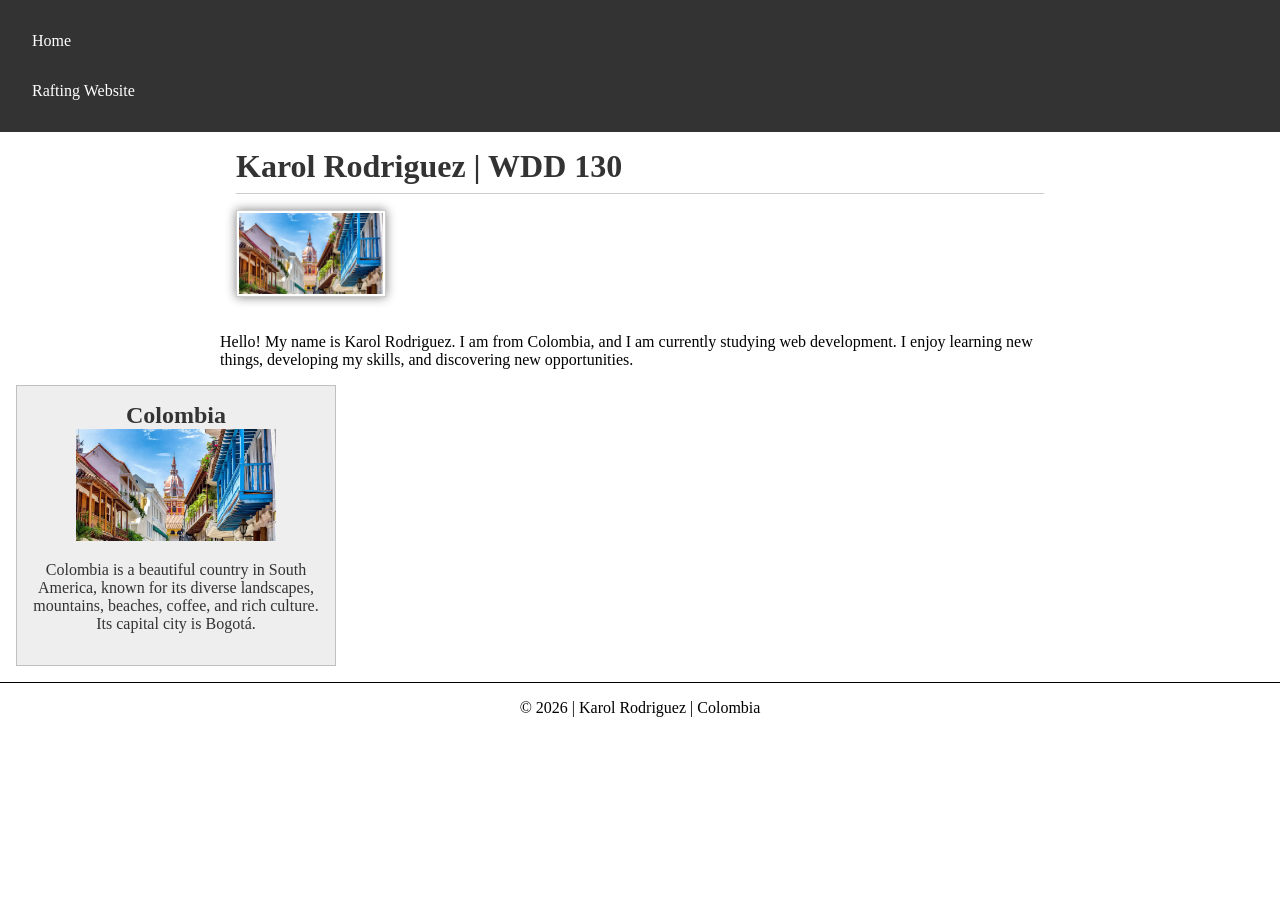
<file: index.html>
<!DOCTYPE html>
<html lang="en-US">

<head>
    <meta charset="UTF-8">
    <meta name="viewport" content="width=device-width, initial-scale=1.0">
    <title>WDD 130 | Karol Rodriguez</title>
    <meta name="description" content="Personal homepage of Karol Rodriguez for the WDD 130 web development course.">
    <meta name="author" content="Karol Rodriguez">
    <link rel="stylesheet" href="styles/styles.css">
</head>

<body>
    <header>
        <nav>
            <a href="#">Home</a>
            <a href="wwr/">Rafting Website</a>
        </nav>
    </header>

    <main>
        <h1>Karol Rodriguez | WDD 130</h1>
        <img src="images/colombia.jpn.webp" alt="Karol Rodriguez profile picture">
        <p>Hello! My name is Karol Rodriguez. I am from Colombia, and I am currently studying web development. I enjoy learning new things, developing my skills, and discovering new opportunities.</p>
    </main>

    <aside>
        <h2>Colombia</h2>
        <img src="images/colombia.jpn.webp" alt="Beautiful landscape of Colombia">
        <p>Colombia is a beautiful country in South America, known for its diverse landscapes, mountains, beaches, coffee, and rich culture. Its capital city is Bogotá.</p>
    </aside>

    <footer>
        <p>© 2026 | Karol Rodriguez | Colombia</p>
    </footer>
</body>

</html>
</file>
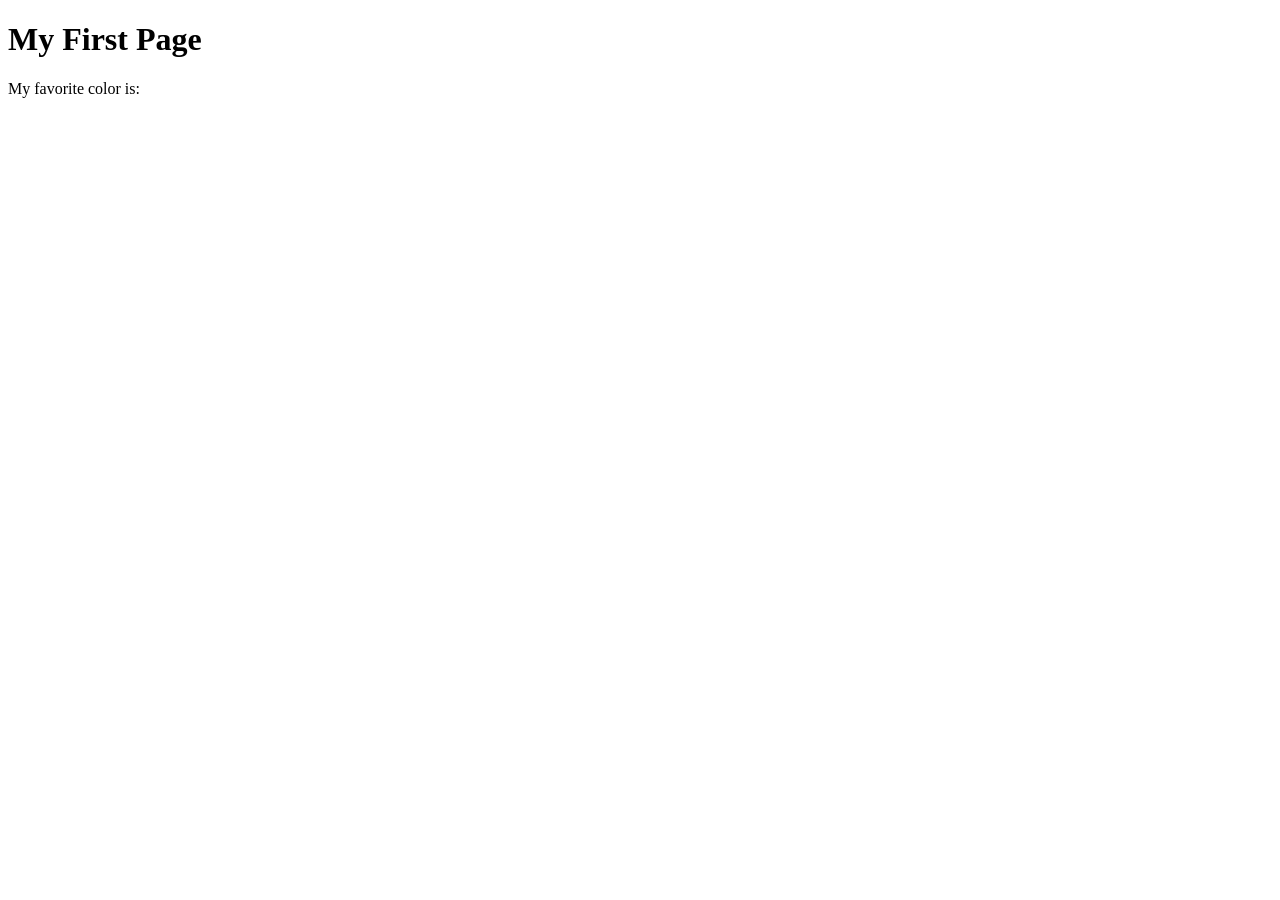
<file: week01/first-page.html>
<!DOCTYPE html>
<html lang="en">

<head>
    <meta charset="UTF-8">
    <meta name="viewport" content="width=device-width, initial-scale=1.0">
    <title>My First Page</title>
</head>

<body>
    <h1>My First Page</h1>
    <p>My favorite color is: </p>
</body>

</html>
</file>
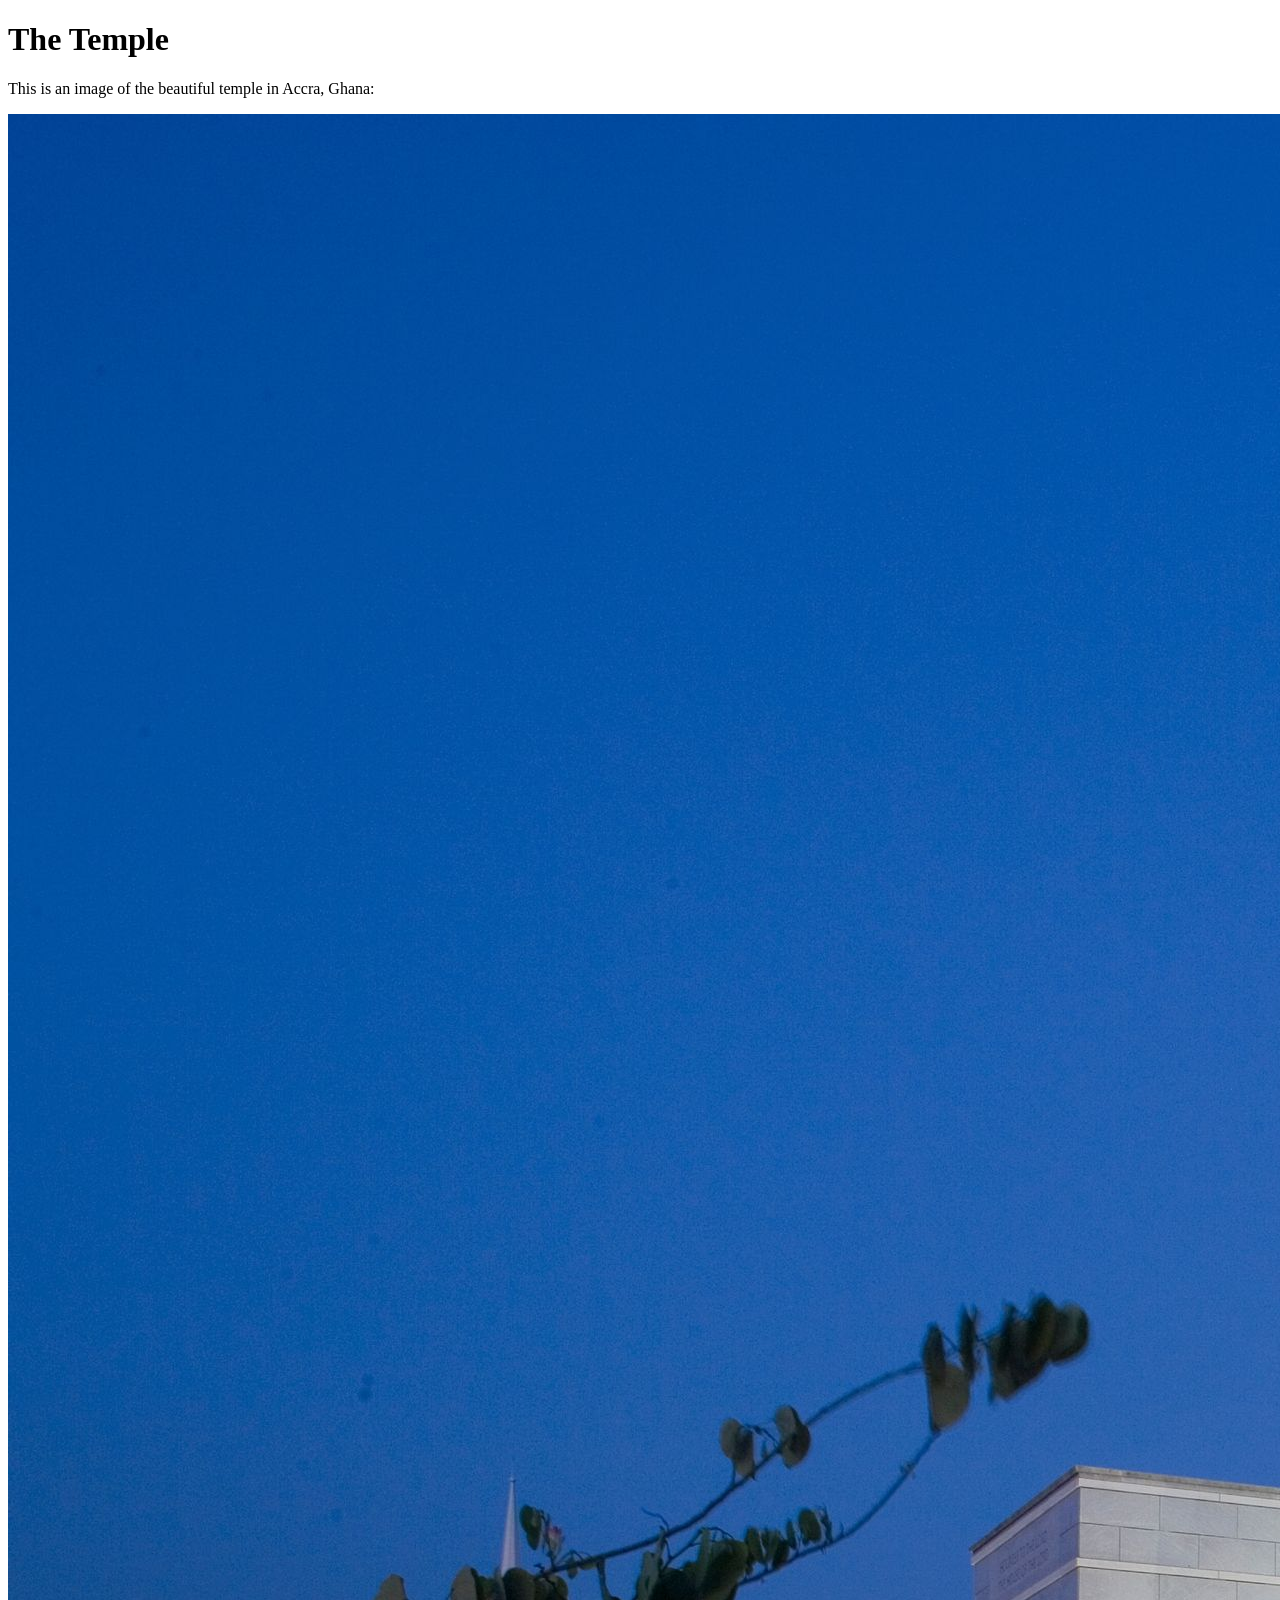
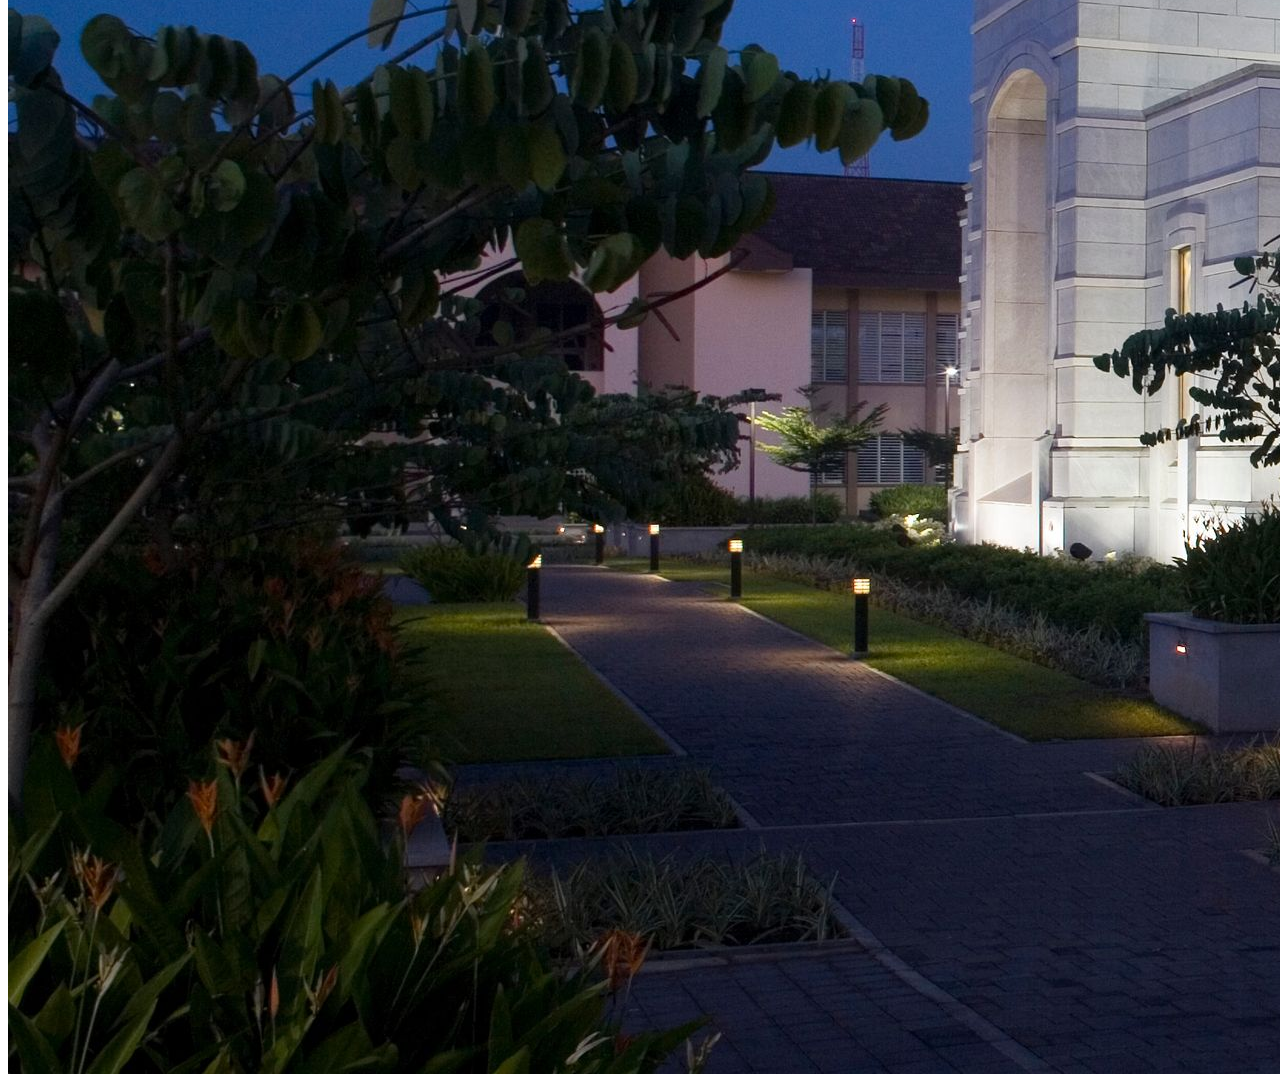
<file: week01/images.html>
<!DOCTYPE html>
<html lang="en">

<head>
    <meta charset="UTF-8">
    <meta name="viewport" content="width=device-width, initial-scale=1.0">
    <title>Temple Image</title>
</head>

<body>
    <h1>The Temple</h1>
    <p>This is an image of the beautiful temple in Accra, Ghana:</p>
    <img src="images/temple-large.jpeg" alt="The Accra Ghana Temple">

</body>

</html>
</file>
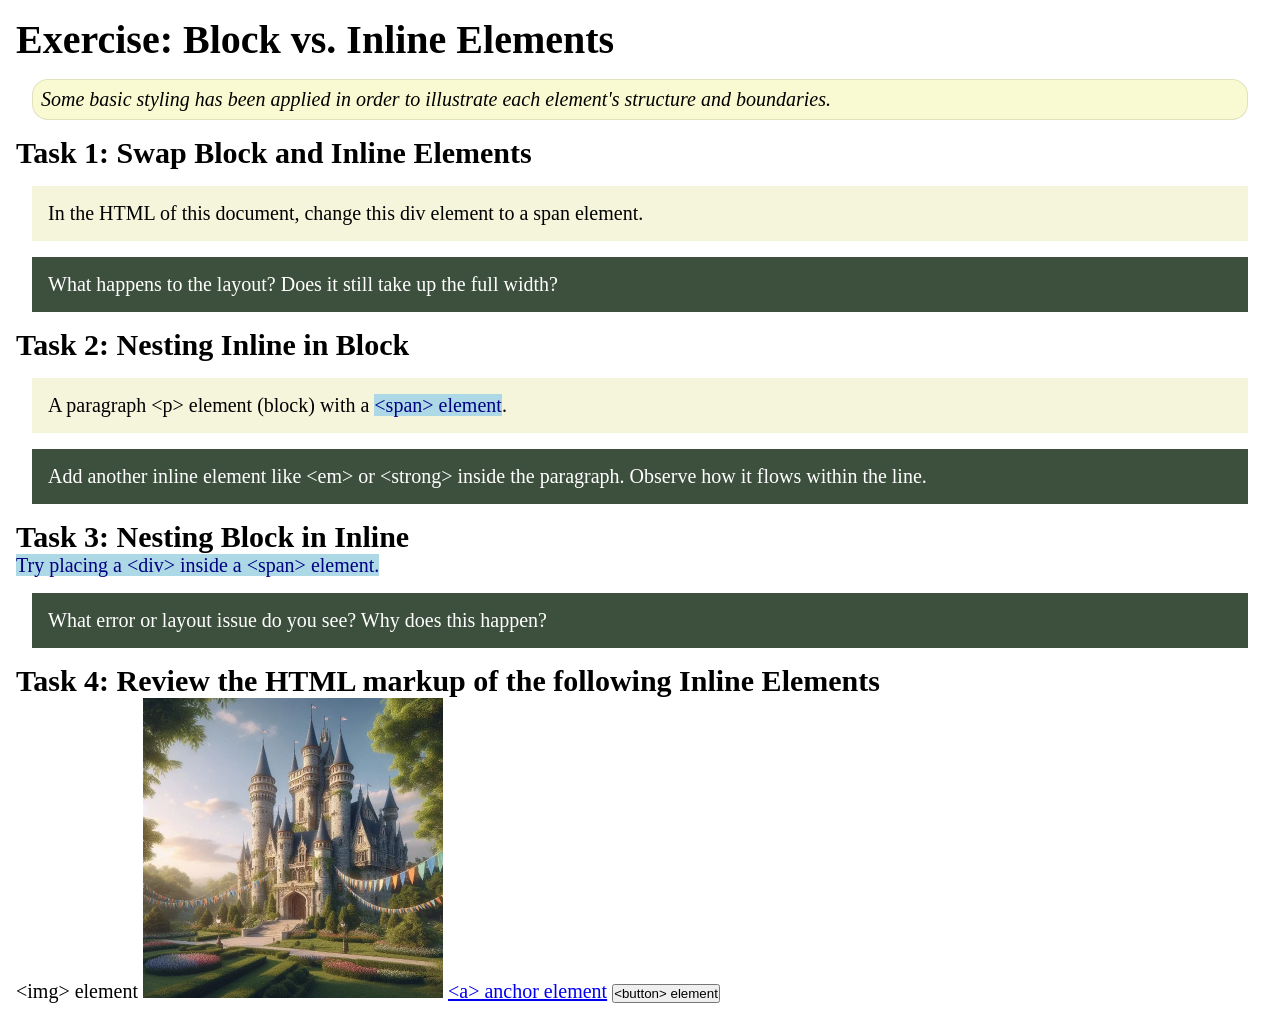
<file: week02/block-vs-inline.html>
<!DOCTYPE html>
<html lang="en">

<head>
    <meta charset="UTF-8">
    <meta name="viewport" content="width=device-width, initial-scale=1.0">
    <title>Exercise: Block vs. Inline Elements</title>
    <link rel="stylesheet" href="styles/block-vs-inline.css">
</head>

<body>
    <main>
        <h1>Exercise: Block vs. Inline Elements</h1>
        <p class="note">Some basic styling has been applied in order to illustrate each element's structure and boundaries.</p>

        <h2>Task 1: Swap Block and Inline Elements</h2>
        <div>In the HTML of this document, change this div element to a span element.</div>

        <p class="question">What happens to the layout? Does it still take up the full width?</p>

        <h2>Task 2: Nesting Inline in Block</h2>
        <p>A paragraph &lt;p&gt; element (block) with a <span>&lt;span&gt; element</span>.</p>
        <p class="question">Add another inline element like &lt;em&gt; or &lt;strong&gt; inside the paragraph. Observe how it flows within the line.</p>

        <h2>Task 3: Nesting Block in Inline</h2>
        <span>Try placing a &lt;div&gt; inside a &lt;span&gt; element.</span>
        <p class="question">What error or layout issue do you see? Why does this happen?</p>

        <h2>Task 4: Review the HTML markup of the following Inline Elements</h2>
        &lt;img&gt; element
        <img src="images/castle.webp" alt="placeholder image (images are inline)" width="300" height="300">
        <a href="https://churchofjesuschrist.org">&lt;a&gt; anchor element</a>
        <button type="button">&lt;button&gt; element</button>
    </main>
</body>

</html>
</file>
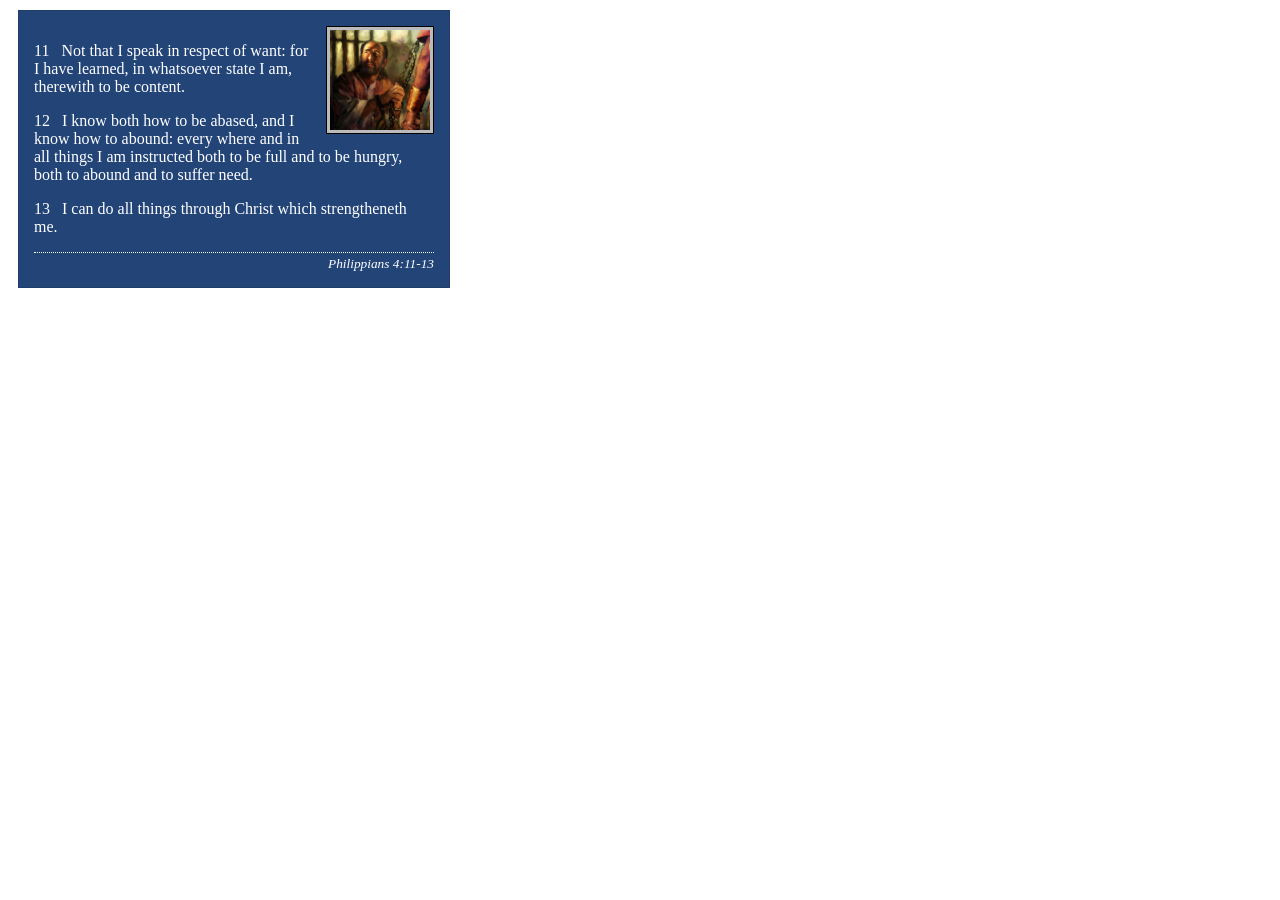
<file: week02/box-model-solution.html>
<!DOCTYPE html>
<html lang="en">

<head>
    <meta charset="UTF-8">
    <meta name="viewport" content="width=device-width, initial-scale=1.0">
    <title>Box Model Activity</title>
    <link rel="stylesheet" href="styles/box-model-solution.css">
</head>

<body>
    <main>
        <div class="callout">
            <img src="images/apostle-paul-imprisoned.webp" alt="Paul the Apostle - Imprisoned in Rome" width="200" height="200">
            <blockquote>
                <p>11 &nbsp; Not that I speak in respect of want: for I have learned, in whatsoever state I am, therewith to be content.</p>
                <p>12 &nbsp; I know both how to be abased, and I know how to abound: every where and in all things I am instructed both to be full and to be hungry, both to abound and to suffer need.</p>
                <p>13 &nbsp; I can do all things through Christ which strengtheneth me.</p>
            </blockquote>
            <cite>Philippians 4:11-13</cite>
        </div>
    </main>
</body>

</html>
</file>
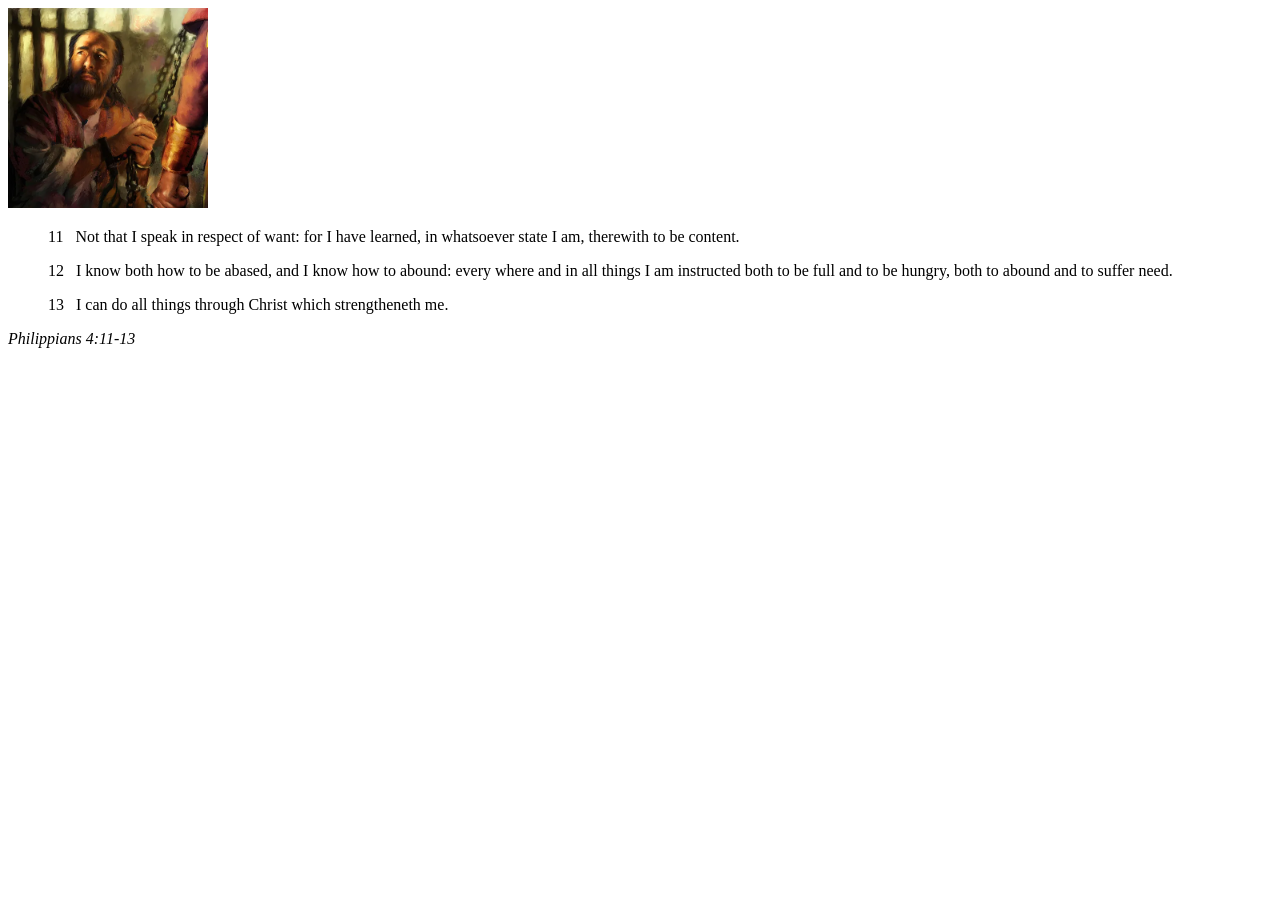
<file: week02/box-model.html>
<!DOCTYPE html>
<html lang="en">

<head>
    <meta charset="UTF-8">
    <meta name="viewport" content="width=device-width, initial-scale=1.0">
    <title>Box Model Activity</title>
</head>

<body>
    <main>
        <div class="callout">
            <img src="images/apostle-paul-imprisoned.webp" alt="Paul the Apostle - Imprisoned in Rome" width="200" height="200">
            <blockquote>
                <p>11 &nbsp; Not that I speak in respect of want: for I have learned, in whatsoever state I am, therewith to be content.</p>
                <p>12 &nbsp; I know both how to be abased, and I know how to abound: every where and in all things I am instructed both to be full and to be hungry, both to abound and to suffer need.</p>
                <p>13 &nbsp; I can do all things through Christ which strengtheneth me.</p>
            </blockquote>
            <cite>Philippians 4:11-13</cite>
        </div>
    </main>
</body>

</html>
</file>
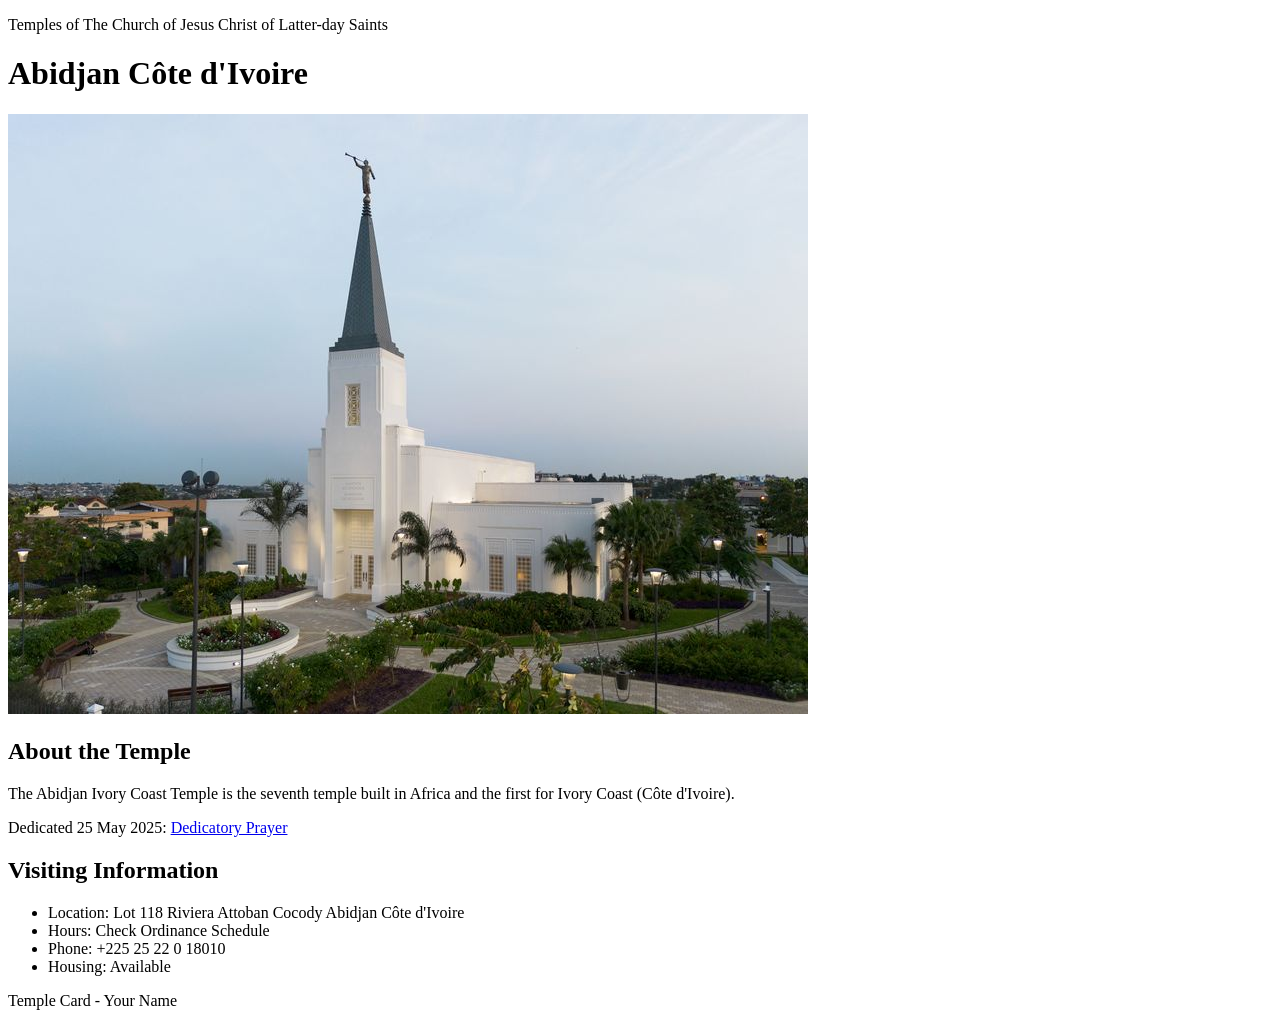
<file: week02/temple.html>
<!DOCTYPE html>
<html lang="en">

<head>
    <meta charset="UTF-8">
    <meta name="viewport" content="width=device-width, initial-scale=1.0">
    <title>Temple Card - Abidjan Côte d'Ivoire</title>
</head>

<body>
    <header>
        <p>Temples of The Church of Jesus Christ of Latter-day Saints</p>
    </header>
    <main>
        <h1>Abidjan Côte d'Ivoire</h1>
        <picture>
            <img src="images/abidjan-ivory-coast.jpeg" alt="Abidjan Côte d'Ivoire Temple">
        </picture>
        <section>
            <h2>About the Temple</h2>
            <p>The Abidjan Ivory Coast Temple is the seventh temple built in Africa and the first for Ivory Coast (Côte d'Ivoire).</p>
            <p>Dedicated 25 May 2025: <a href="https://www.churchofjesuschrist.org/temples/dedicatory-prayer/abidjan-ivory-coast-temple/2025-05-25?lang=eng" target="_blank" rel="noopener noreferrer">Dedicatory Prayer</a></p>
        </section>
        <section>
            <h2>Visiting Information</h2>
            <ul>
                <li>Location: Lot 118 Riviera Attoban Cocody Abidjan Côte d'Ivoire</li>
                <li>Hours: Check Ordinance Schedule</li>
                <li>Phone: +225 25 22 0 18010</li>
                <li>Housing: Available</li>
            </ul>
        </section>
    </main>
    <footer>
        <p>Temple Card - Your Name</p>
    </footer>
</body>

</html>
</file>
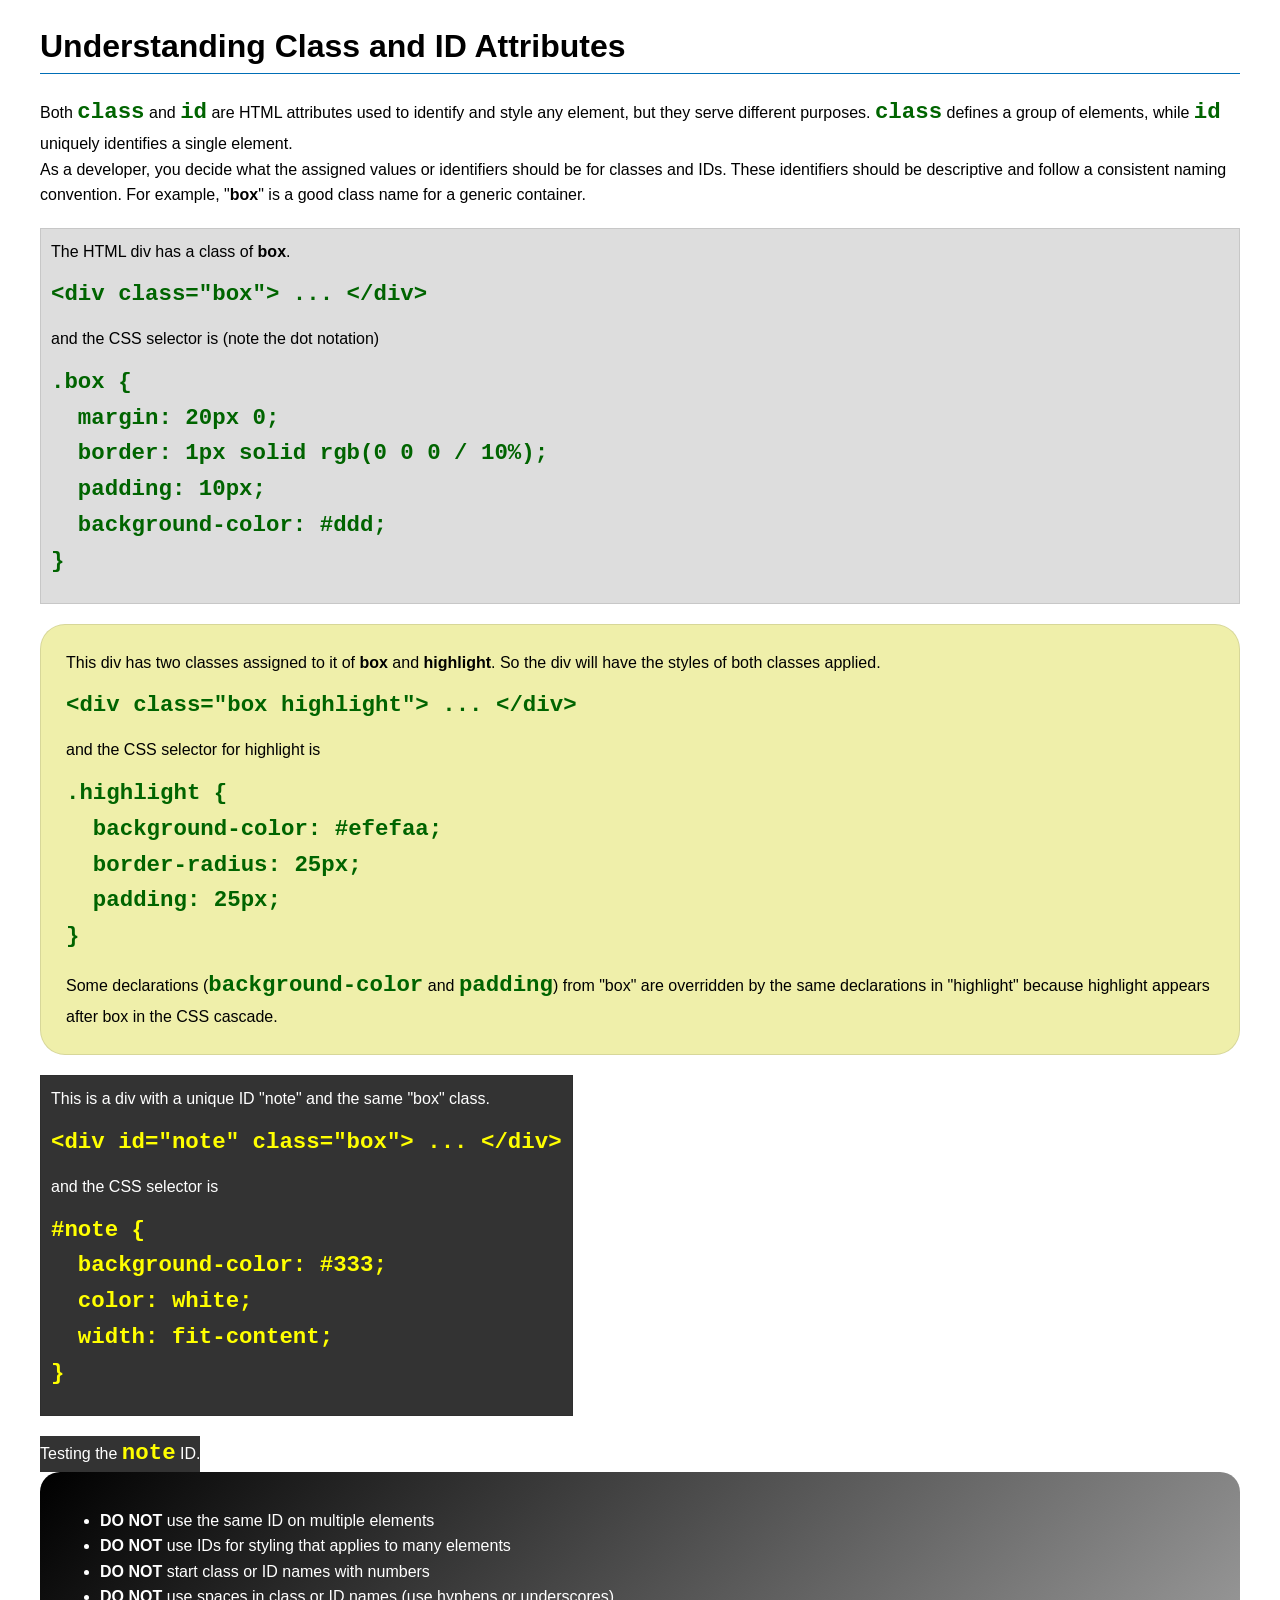
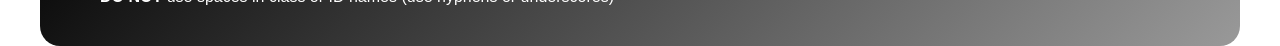
<file: week03/class-and-id.html>
<!DOCTYPE html>
<html lang="en">

<head>
    <meta charset="UTF-8">
    <meta name="viewport" content="width=device-width, initial-scale=1.0">
    <title>Class vs ID Attributes</title>
    <link rel="stylesheet" href="styles/class-and-id.css">
</head>

<body>
    <h1>Understanding Class and ID Attributes</h1>
    <p>Both <code>class</code> and <code>id</code> are HTML attributes used to identify and style any element, but they serve different purposes. <code>class</code> defines a group of elements, while <code>id</code> uniquely identifies a single element.</p>
    <p>As a developer, you decide what the assigned values or identifiers should be for classes and IDs. These identifiers should be descriptive and follow a consistent naming convention. For example, "<strong>box</strong>" is a good class name for a generic container.</p>
    <div class="box">
        <p>The HTML div has a class of <strong>box</strong>.</p>
        <pre><code class="html">&lt;div class="box"&gt; ... &lt;/div&gt;</code></pre>
        and the CSS selector is (note the dot notation)
        <pre><code class="css">.box {
  margin: 20px 0;
  border: 1px solid rgb(0 0 0 / 10%);
  padding: 10px;
  background-color: #ddd; 
}</code></pre>
    </div>

    <div class="box highlight">
        <p>This div has two classes assigned to it of <strong>box</strong> and <strong>highlight</strong>. So the div will have the styles of both classes applied.</p>
        <pre><code class="html">&lt;div class="box highlight"&gt; ... &lt;/div&gt;</code></pre>
        and the CSS selector for highlight is
        <pre><code class="css">.highlight {
  background-color: #efefaa;
  border-radius: 25px;
  padding: 25px;
}</code></pre>
        <p>Some declarations (<code>background-color</code> and <code>padding</code>) from "box" are overridden by the same declarations in "highlight" because highlight appears after box in the CSS cascade.</p>
    </div>

    <div id="note" class="box">
        <p>This is a div with a unique ID "note" and the same "box" class.</p>
        <pre><code class="html">&lt;div id="note" class="box"&gt; ... &lt;/div&gt;</code></pre>
        and the CSS selector is
        <pre><code class="css">#note {
  background-color: #333;
  color: white;
  width: fit-content;
}</code></pre>
    </div>

    <div id="note">
        <p>Testing the <code>note</code> ID.</p>
    </div>

    <section id="best-practice">
        <ul>
            <li><strong>DO NOT</strong> use the same ID on multiple elements</li>
            <li><strong>DO NOT</strong> use IDs for styling that applies to many elements</li>
            <li><strong>DO NOT</strong> start class or ID names with numbers</li>
            <li><strong>DO NOT</strong> use spaces in class or ID names (use hyphens or underscores)</li>
        </ul>
    </section>

</body>

</html>
</file>
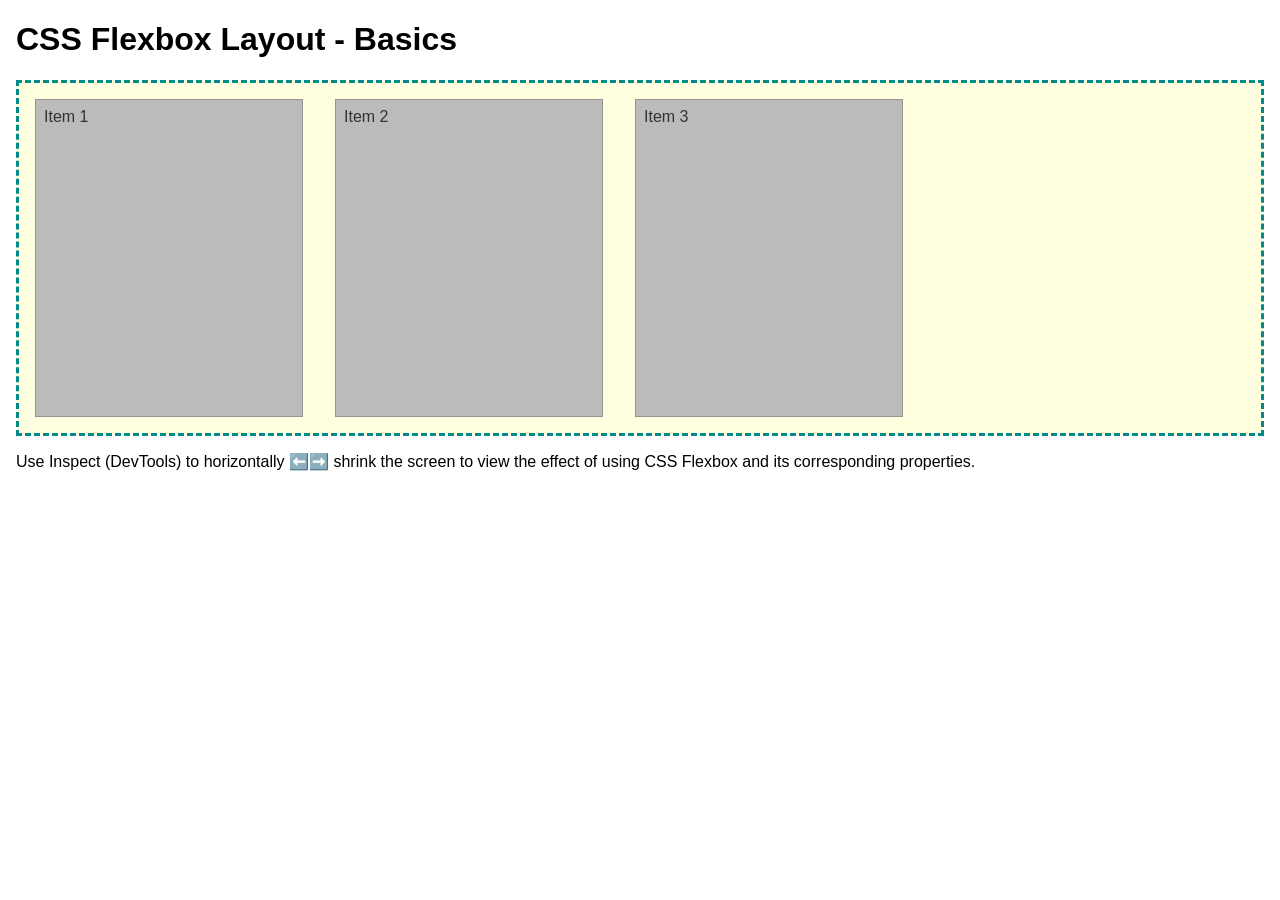
<file: week04/flexbox-layout.html>
<!DOCTYPE html>
<html lang="en">

<head>
    <meta charset="UTF-8">
    <meta name="viewport" content="width=device-width, initial-scale=1.0">
    <title>CSS Flexbox Layout - Basics</title>
    <link rel="stylesheet" href="styles/flexbox.css">
</head>

<body>
    <main>
        <h1>CSS Flexbox Layout - Basics</h1>
        <div class="flex-container">
            <div class="flex-item item1">Item 1</div>
            <div class="flex-item item2">Item 2</div>
            <div class="flex-item item3">Item 3</div>
        </div>
        <p>Use Inspect (DevTools) to horizontally ⬅️➡️ shrink the screen to view the effect of using CSS Flexbox and its corresponding properties.</p>
    </main>
</body>

</html>
</file>
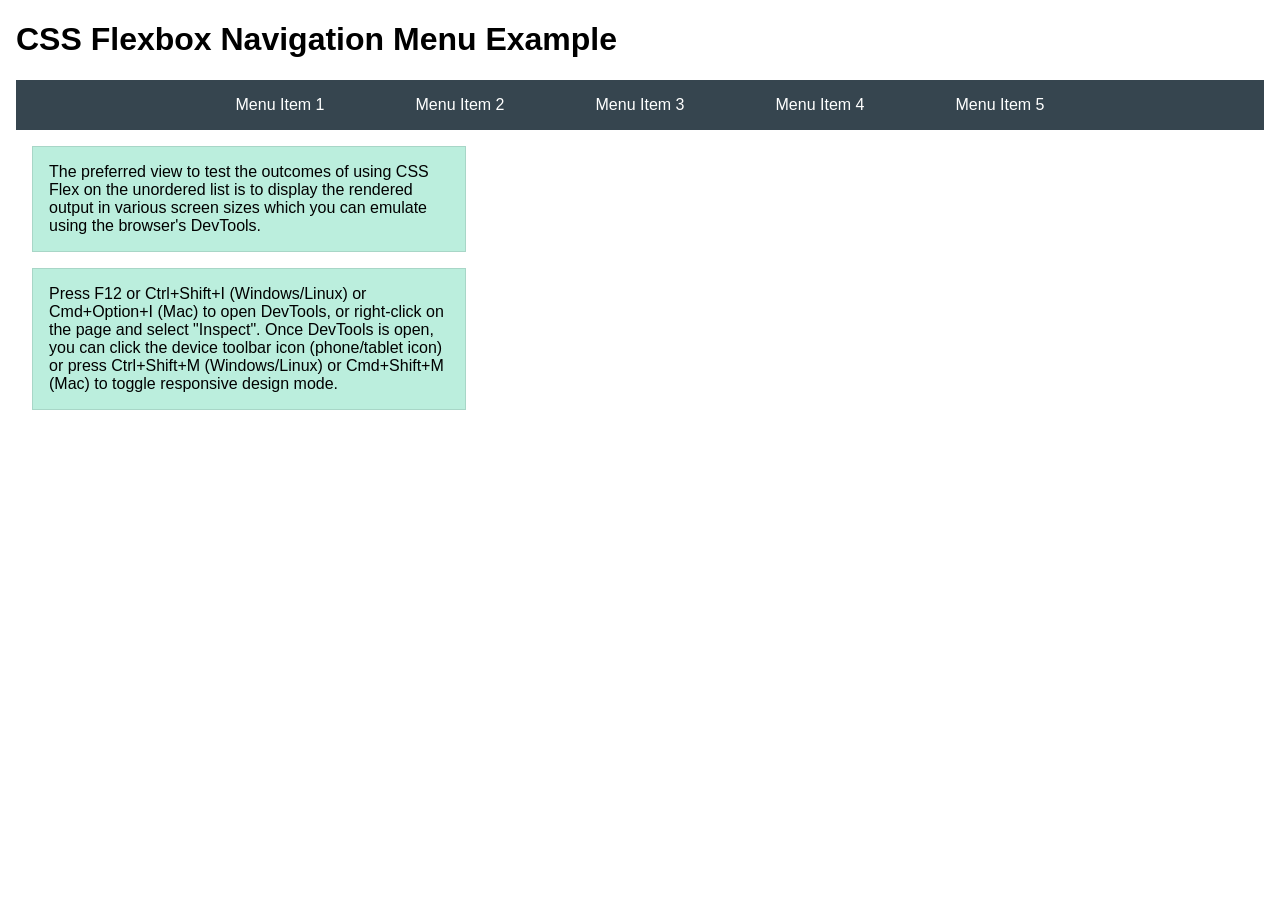
<file: week04/flexbox-menu.html>
<!DOCTYPE html>
<html lang="en">

<head>
    <meta charset="UTF-8">
    <meta name="viewport" content="width=device-width, initial-scale=1.0">
    <title>CSS Flexbox - Navigation Menu</title>
    <link rel="stylesheet" href="styles/flexbox-menu.css">
</head>

<body>
    <main>
        <h1>CSS Flexbox Navigation Menu Example</h1>
        <nav>
            <ul>
                <li><a href="#">Menu Item 1</a></li>
                <li><a href="#">Menu Item 2</a></li>
                <li><a href="#">Menu Item 3</a></li>
                <li><a href="#">Menu Item 4</a></li>
                <li><a href="#">Menu Item 5</a></li>
            </ul>
        </nav>
        <p>The preferred view to test the outcomes of using CSS Flex on the unordered list is to display the rendered output in various screen sizes which you can emulate using the browser's DevTools.</p>

        <p>Press F12 or Ctrl+Shift+I (Windows/Linux) or Cmd+Option+I (Mac) to open DevTools, or right-click on the page and select "Inspect". Once DevTools is open, you can click the device toolbar icon (phone/tablet icon) or press Ctrl+Shift+M (Windows/Linux) or Cmd+Shift+M (Mac) to toggle responsive design mode.</p>
    </main>
</body>

</html>
</file>
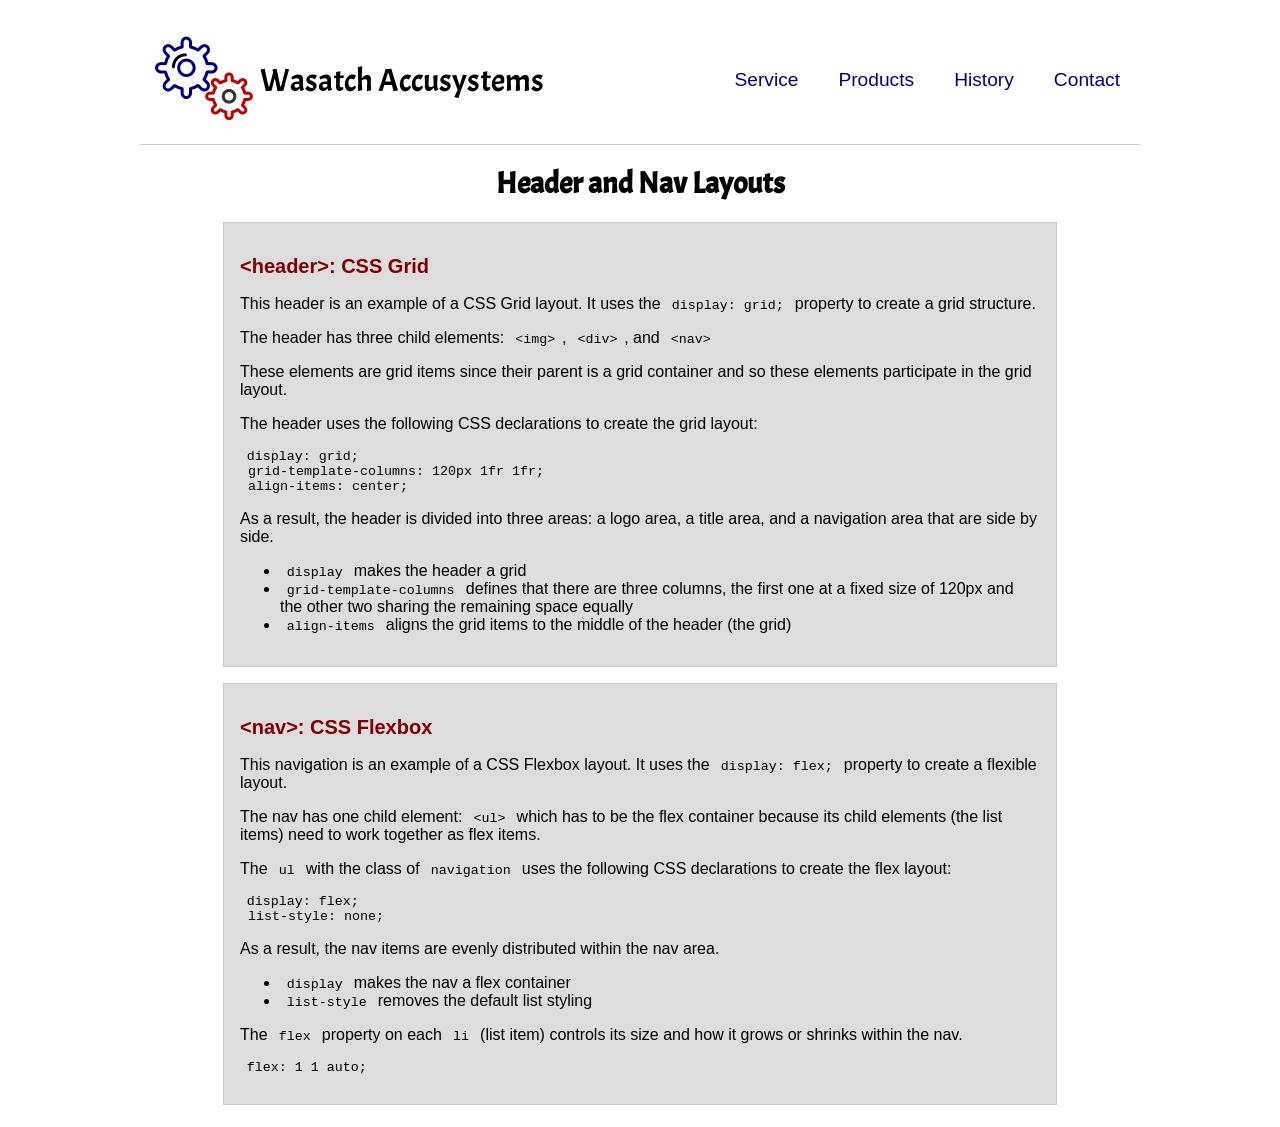
<file: week04/header-layout.html>
<!DOCTYPE html>
<html lang="en">

<head>
    <meta charset="UTF-8">
    <meta name="viewport" content="width=device-width, initial-scale=1.0">
    <title>Header and Nav Layout</title>
    <link rel="stylesheet" href="styles/layout.css">
    <link rel="preconnect" href="https://fonts.googleapis.com">
    <link rel="preconnect" href="https://fonts.gstatic.com" crossorigin>
    <link href="https://fonts.googleapis.com/css2?family=Acme&display=swap" rel="stylesheet">
</head>

<body>
    <header>
        <img src="images/colored-gears.png" alt="Sample Logo">
        <div id="logo">Wasatch Accusystems</div>
        <nav>
            <ul class="navigation">
                <li><a href="#">Service</a></li>
                <li><a href="#">Products</a></li>
                <li><a href="#">History</a></li>
                <li><a href="#">Contact</a></li>
            </ul>
        </nav>
    </header>
    <main>
        <h1>Header and Nav Layouts</h1>
        <section>
            <h2>&lt;header&gt;: CSS Grid</h2>
            <p>This header is an example of a CSS Grid layout. It uses the <code>display: grid;</code> property to create a grid structure.</p>
            <p>The header has three child elements: <code>&lt;img&gt;</code>, <code>&lt;div&gt;</code>, and <code>&lt;nav&gt;</code></p>
            <p>These elements are grid items since their parent is a grid container and so these elements participate in the grid layout.</p>
            <p>The header uses the following CSS declarations to create the grid layout:</p>
            <pre><code>display: grid;
 grid-template-columns: 120px 1fr 1fr;
 align-items: center;</code></pre>

            <p>As a result, the header is divided into three areas: a logo area, a title area, and a navigation area that are side by side.</p>

            <ul>
                <li><code>display</code> makes the header a grid</li>
                <li><code>grid-template-columns</code> defines that there are three columns, the first one at a fixed size of 120px and the other two sharing the remaining space equally</li>
                <li><code>align-items</code> aligns the grid items to the middle of the header (the grid)</li>
            </ul>
        </section>

        <section>
            <h2>&lt;nav&gt;: CSS Flexbox</h2>
            <p>This navigation is an example of a CSS Flexbox layout. It uses the <code>display: flex;</code> property to create a flexible layout.</p>
            <p>The nav has one child element: <code>&lt;ul&gt;</code> which has to be the flex container because its child elements (the list items) need to work together as flex items.</p>
            <p>The <code>ul</code> with the class of <code>navigation</code> uses the following CSS declarations to create the flex layout:</p>
            <pre><code>display: flex;
 list-style: none;</code></pre>

            <p>As a result, the nav items are evenly distributed within the nav area.</p>
            <ul>
                <li><code>display</code> makes the nav a flex container</li>
                <li><code>list-style</code> removes the default list styling</li>
            </ul>

            <p>The <code>flex</code> property on each <code>li</code> (list item) controls its size and how it grows or shrinks within the nav.</p>
            <pre><code>flex: 1 1 auto;</code></pre>
        </section>
    </main>

</body>

</html>
</file>
<file: styles/styles.css>
/* General styles */
* {
    margin: 0;
    padding: 0;
    box-sizing: border-box;
}

/* Navigation */
nav {
    background-color: #333;
    padding: 1rem;
}

nav a {
    color: white;
    padding: 1rem;
    display: block;
    text-decoration: none;
}

/* Main content */
main {
    max-width: 840px;
    margin: 0 auto;
}

h1 {
    color: #333;
    margin: 1rem;
    border-bottom: 1px solid #ccc;
    padding-bottom: 0.5rem;
}

main img {
    width: 150px;
    height: auto;
    border: 1px solid #ccc;
    padding: 2px;
    box-shadow: 0 0 10px gray;
    margin: 0 0 1rem 1rem;
}

/* Paragraphs */
p {
    padding: 0;
    margin: 1rem 0;
}

/* Aside section */
aside {
    width: 20rem;
    margin: 1rem;
    border: 1px solid rgb(0 0 0 / 0.2);
    padding: 1rem;
    background-color: #eee;
    color: #333;
    text-align: center;
}

/* Aside image */
aside img {
    width: 200px;
    height: auto;
}

/* Footer */
footer {
    margin-top: 15px;
    border-top: 1px solid #000;
    text-align: center;
}
</file>
<file: week02/styles/block-vs-inline.css>
* {
    margin: 0;
    padding: 0;
}

body {
    font-size: 20px;
    margin: 1rem;
}

p,
div {
    background-color: beige;
    margin: 1rem;
    padding: 1rem;
}

span {
    color: navy;
    background-color: lightblue;
}

code {
    margin: 0;
    padding: 0;
    color: green;
    font-size: 1.2rem;
}

.note {
    font-style: italic;
    background-color: lightgoldenrodyellow;
    border-radius: 1rem;
    border: 1px solid rgb(0 0 0 / 10%);
    margin: 1rem;
    padding: .5rem;
}

.question {
    background-color: #3d503d;
    color: #fff;
}
</file>
<file: week02/styles/box-model-solution.css>
.callout {
    max-width: 400px;
    margin: 10px;
    border: 1px solid rgb(0 0 0 / 10%);
    padding: 15px;
    background-color: #247;
    color: #fff;
}

.callout img {
    float: right;
    margin: 0 0 10px 15px;
    border: 1px solid #000;
    padding: 3px;
    background-color: #bbb;
    width: 100px;
    height: auto;
}

blockquote {
    margin: 0;
}

cite {
    display: block;
    border-top: 1px dotted #fff;
    padding-top: 3px;
    text-align: right;
    font-size: smaller;
}
</file>
<file: week03/styles/class-and-id.css>
body {
    font-family: Arial, sans-serif;
    line-height: 1.6;
    margin: 0;
    padding: 0 40px;
}

h1 {
    border-bottom: 1px solid rgb(0 110 182);
    padding-bottom: 0;
}

p {
    margin: 0;
}

code {
    color: darkgreen;
    font-weight: 700;
    font-size: 1.4rem;
}

/* Class examples - can be reused */
.box {
    margin: 20px 0;
    border: 1px solid rgb(0 0 0 / 10%);
    padding: 10px;
    background-color: #ddd;
    /* this is shorthand for #dddddd */
}

.highlight {
    background-color: #efefaa;
    border-radius: 25px;
    padding: 25px;
}

/* ID examples - should be unique */

#note {
    background-color: #333;
    color: white;
    width: fit-content;
}

#note code {
    color: yellow;
}

#best-practice {
    background: linear-gradient(135deg, #000 0%, #999 100%);
    color: white;
    border-radius: 20px;
    padding: 20px;
}
</file>
<file: week04/styles/flexbox.css>
body {
    font-family: Helvetica, Arial, sans-serif;
    margin: 1rem;
}

.flex-container {
    border: 3px dashed darkcyan;
    background-color: lightyellow;
    display: flex;
    flex-wrap: wrap;
}

.flex-item {
    width: 250px;
    margin: 1rem;
    border: 1px solid rgb(0 0 0 / 20%);
    padding: 0.5rem;
    background-color: #bbb;
    color: #333;
}

.item1 {
    min-height: 100px;
}

.item2 {
    min-height: 200px;
}

.item3 {
    min-height: 300px;
}
</file>
<file: week04/styles/flexbox-menu.css>
body {
    font-family: Helvetica, Arial, sans-serif;
    margin: 1rem;
}

nav {
    background-color: #36454f;
}

nav ul {
    list-style-type: none;
    display: flex;
    flex-wrap: wrap;
    max-width: 900px;
    margin: 0 auto;
    padding: 0;
    justify-content: space-around;
    align-items: center;
}

nav a {
    display: block;
    color: #fff;
    text-align: center;
    padding: 1rem;
    text-decoration: none;
}

p {
    margin: 1rem;
    border: 1px solid rgb(0 0 0 / 10%);
    padding: 1rem;
    background-color: #bed;
    max-width: 400px;
}
</file>
<file: week04/styles/layout.css>
header {
    margin: 1rem auto;
    display: grid;
    grid-template-columns: 120px 1fr 1fr;
    align-items: center;
    border-bottom: 1px solid #ccc;
    max-width: 1000px;
}

.logo img {
    margin: 0 0.25rem 0 1rem;
    width: 64px;
    height: auto;
}

#logo {
    font-size: 2rem;
    font-family: Acme, Arial, sans-serif;
}

.navigation {
    display: flex;
    list-style: none;
}

.navigation li {
    flex: 1 1 auto;
}

.navigation a {
    display: block;
    color: navy;
    padding: 20px;
    text-decoration: none;
    font-size: 1.2rem;
}

.navigation a:hover {
    color: tomato;
    text-decoration: underline;
}

body {
    font-family: Arial, sans-serif;
}

h1 {
    font-size: 1.85rem;
    text-align: center;
    font-family: Acme, Arial, sans-serif;
}

h2 {
    color: maroon;
    font-size: 1.25rem;
}

section {
    margin: 1em auto;
    padding: 1em;
    border: 1px solid rgb(0 0 0 / 10%);
    background-color: #ddd;
    width: min(800px, 100%);
}

code {
    font-family: 'Courier New', Courier, monospace;
    font-size: smaller;
    padding: 0.5em;
}
</file>
